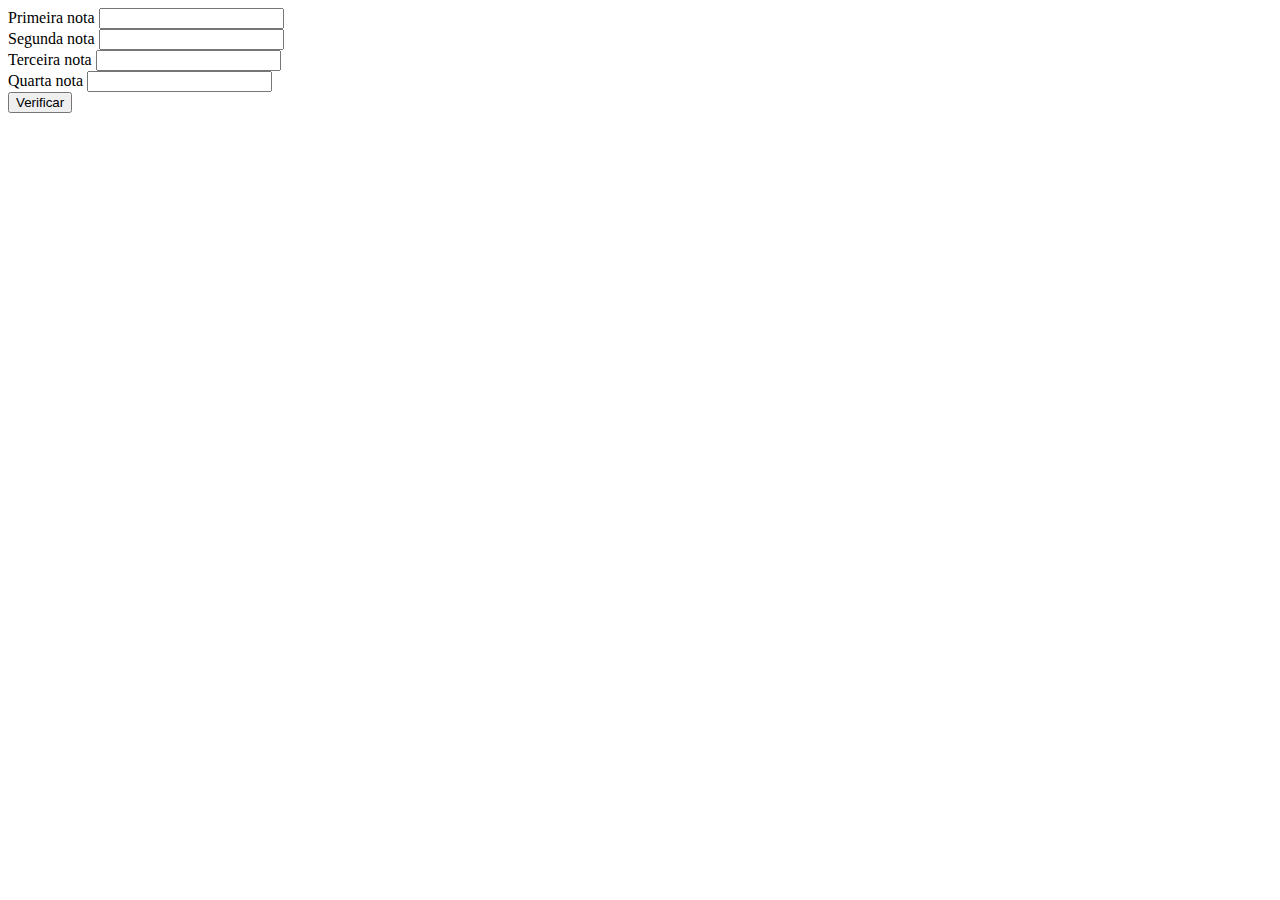
<file: primeiro/index.html>
<!DOCTYPE html>
<html lang="en">
<head>
    <meta charset="UTF-8">
    <meta http-equiv="X-UA-Compatible" content="IE=edge">
    <meta name="viewport" content="width=device-width, initial-scale=1.0">
    <title>Document</title>
    <script src="script2.js"></script>
</head>
<body>
    Primeira nota <input id="nota1" type="number"> <br>
    Segunda nota <input id="nota2" type="number">  <br>
    Terceira nota <input id="nota3" type="number">  <br>
    Quarta nota <input id="nota4" type="number">  <br>
    <button onclick="media()">Verificar</button>
</body>
</html>
</file>
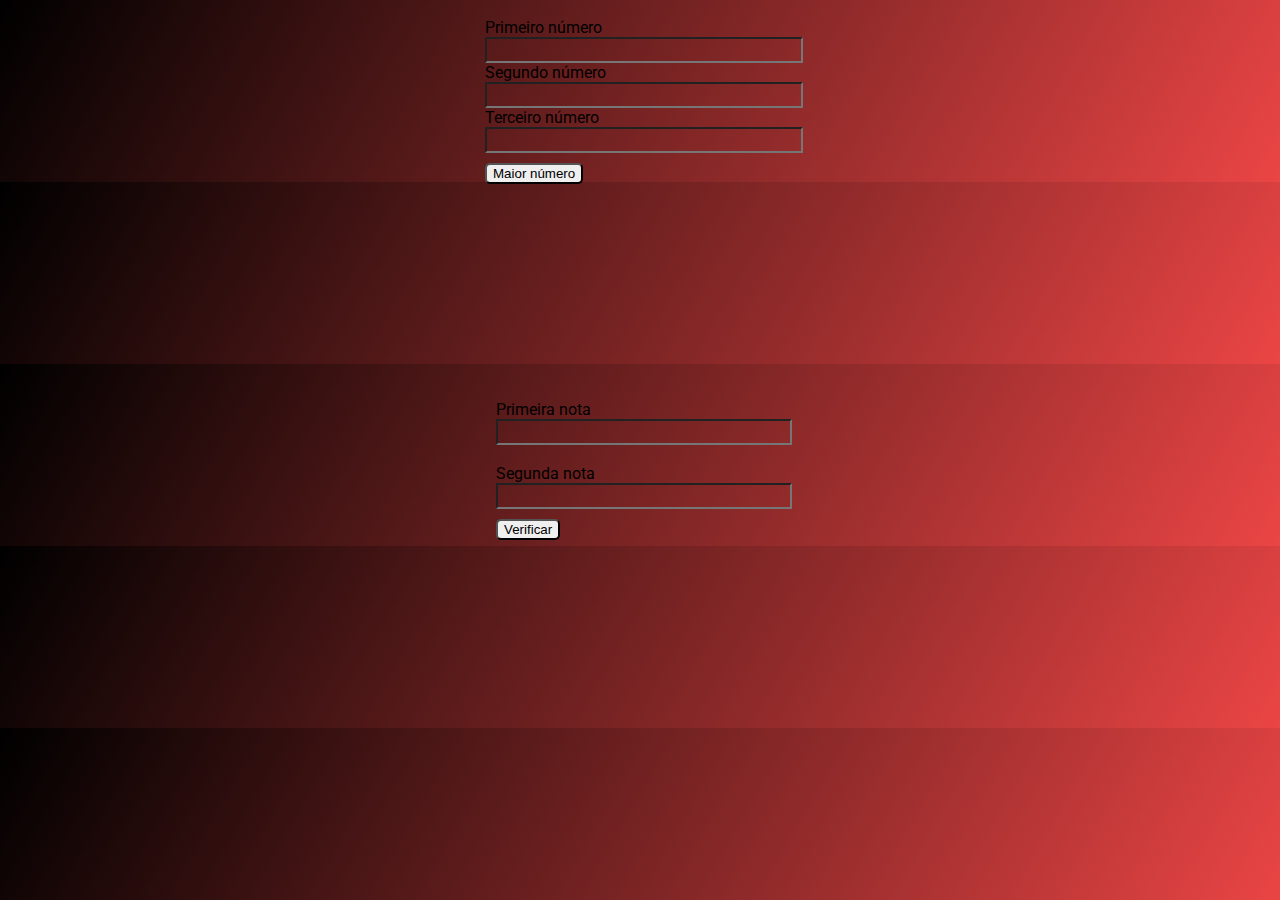
<file: segundo/index2.html>
<!DOCTYPE html>
<html lang="pt-br">

<head>
    <meta charset="UTF-8">
    <meta http-equiv="X-UA-Compatible" content="IE=edge">
    <meta name="viewport" content="width=device-width, initial-scale=1.0">
    <title>Document</title>
    <link rel="stylesheet" href="style.css">
    <script src="script3.js"></script>
</head>

<body>
    <div class="cabecalho">
        Primeira nota <input id="nota1" type="number"> <br> <br>
        Segunda nota <input id="nota2" type="number"> <br>

        <button onclick="media()">Verificar</button>
        <p></p>
    </div>
    <div class="numero">
        Primeiro número <input id="n1" type="number"> <br>
        Segundo número <input id="n2" type="number"> <br>
        Terceiro número <input id="n3" type="number"> <br>
        <button onclick="numero()">Maior número</button>
    </div>
</body>

</html>
</file>
<file: segundo/style.css>
@import url('https://fonts.googleapis.com/css2?family=Open+Sans:ital,wght@0,300;0,400;0,500;0,600;0,700;0,800;1,300;1,400;1,500;1,600;1,700;1,800&family=Roboto:ital,wght@0,100;0,300;0,400;0,500;0,700;0,900;1,100;1,300;1,400;1,500;1,700;1,900&display=swap');

body{
    font-family: 'Roboto';
    background: linear-gradient(120deg, rgb(0, 0, 0), rgb(235, 69, 69));
    display: flex;
    align-items: center;
    justify-content: center;
    flex-direction: column;
}

.cabecalho {
   top: 400px;
   position: absolute;
}

input{
   width: 100%;
   height: 20px;
   background: transparent;
   
}

button{
    border-radius: 5px;
    top: 10px;
    position: relative;
    
}

.numero{
    margin-top: 10px;
}
</file>
